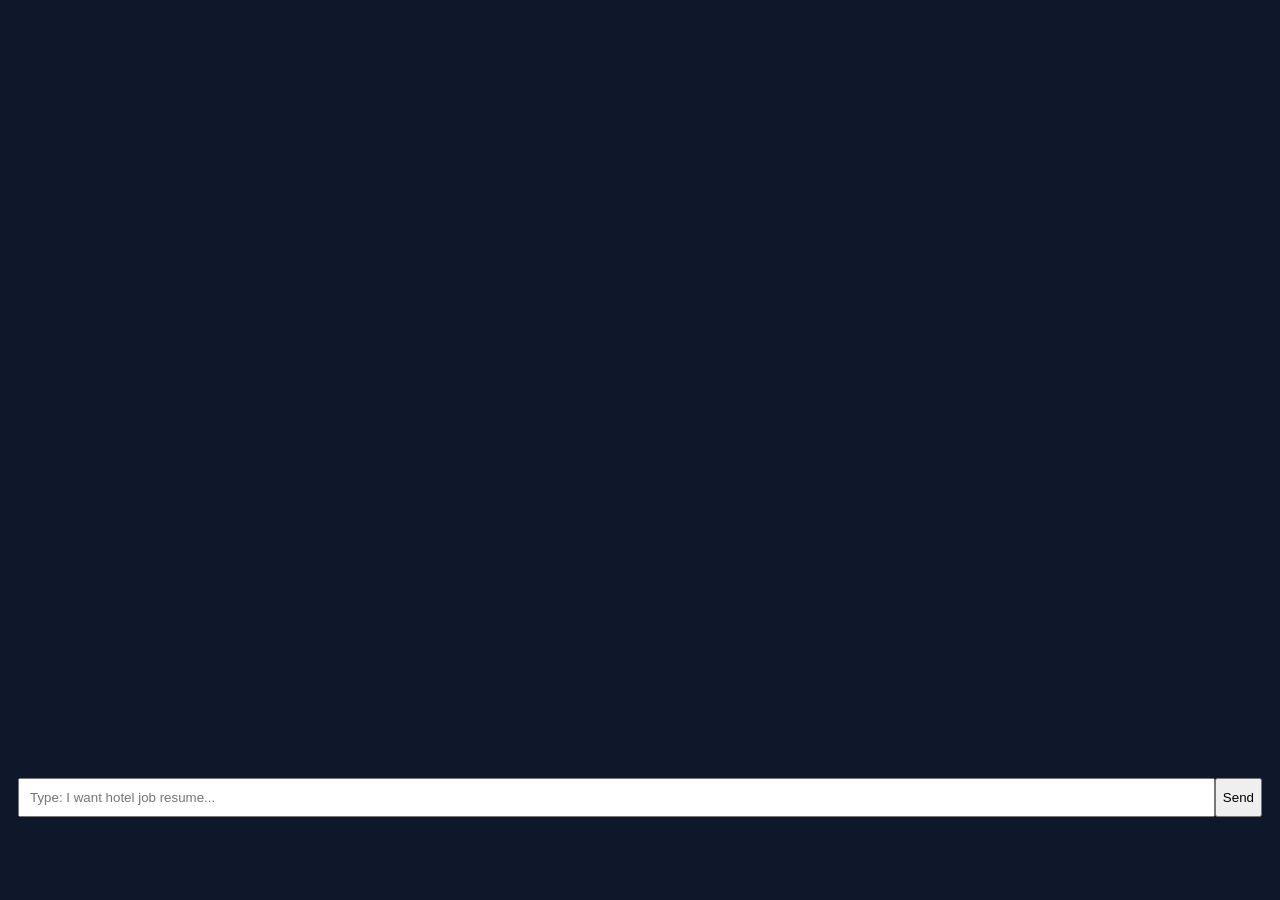
<file: index.html>
<!DOCTYPE html>
<html>
<head>
  <title>Dream Ladders AI</title>
  <link rel="stylesheet" href="style.css">
</head>

<body>

<div class="chat-box" id="chatBox"></div>

<div class="input-area">
  <input id="userInput" placeholder="Type: I want hotel job resume..." />
  <button onclick="sendMessage()">Send</button>
</div>

<script src="engine.js"></script>

</body>
</html>
</file>
<file: style.css>
body {
  font-family: Arial;
  background: #0f172a;
  color: white;
}

.chat-box {
  height: 80vh;
  overflow-y: auto;
  padding: 20px;
}

.user {
  text-align: right;
  color: #38bdf8;
  margin: 10px;
}

.bot {
  text-align: left;
  color: #a3e635;
  margin: 10px;
}

.input-area {
  display: flex;
  padding: 10px;
}

input {
  flex: 1;
  padding: 10px;
}
</file>
